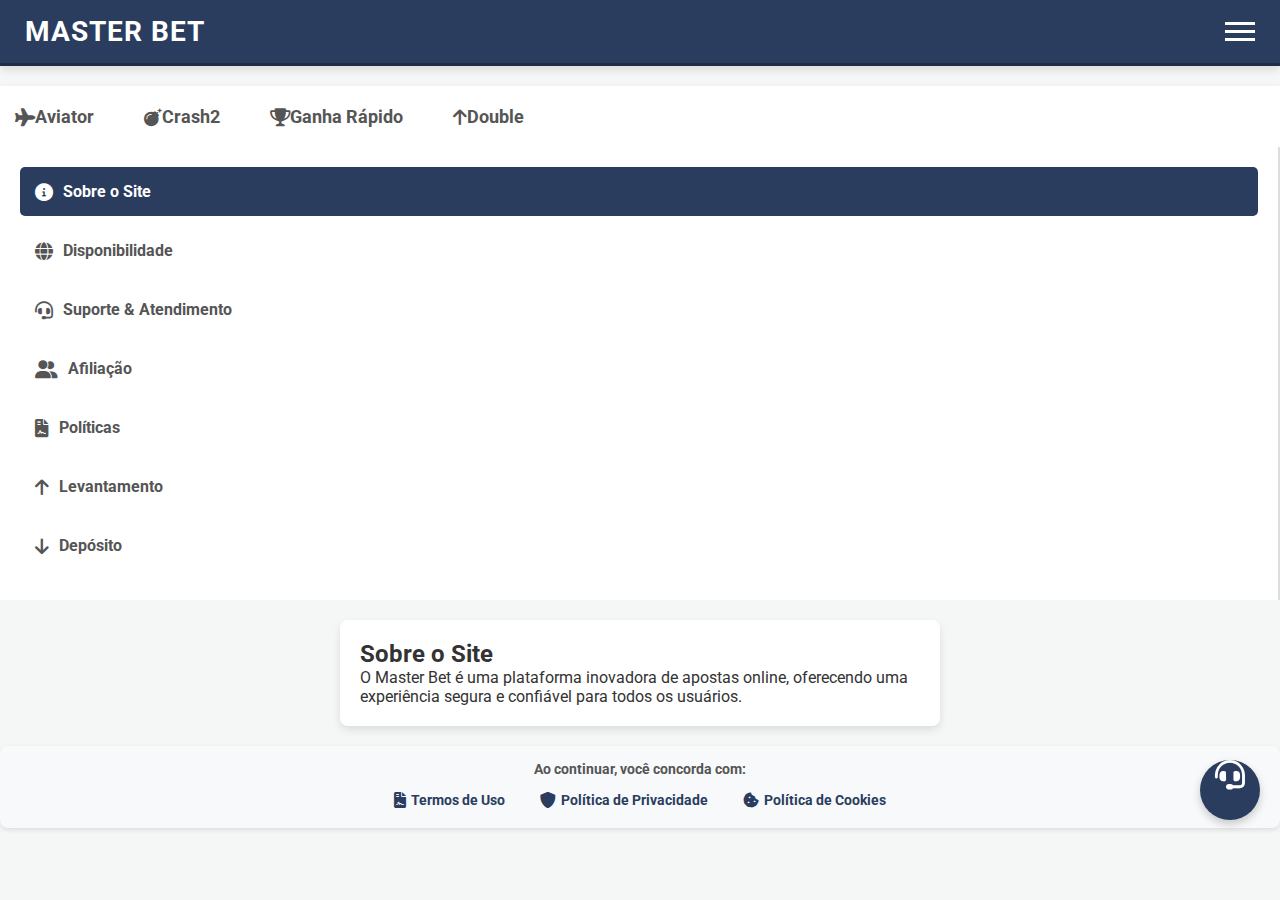
<file: controle.html>
<!DOCTYPE html>
<html lang="pt-br">
<head>
    <meta charset="UTF-8">
    <meta name="viewport" content="width=device-width, initial-scale=1.0">
    <title>Master Bet</title>
    <link href="https://fonts.googleapis.com/css2?family=Roboto:wght@700&display=swap" rel="stylesheet">
    <link rel="stylesheet" href="styles.css">
    <link rel="stylesheet" href="https://cdnjs.cloudflare.com/ajax/libs/font-awesome/6.0.0-beta3/css/all.min.css">
</head>
<body>

    <!-- Barra Superior -->
    <div class="top-bar">
        <div class="brand-name">Master Bet</div>
        <div class="menu-toggle" id="menu-toggle">
            <div class="bar"></div>
            <div class="bar"></div>
            <div class="bar"></div>
        </div>
    </div>

    <!-- Barra de Opções Roláveis -->
    <div class="scrollable-bar">
        <ul>
            <li><a href="privacy1.html"><i class="fas fa-plane"></i> Aviator</a></li>
            <li><a href="privacy1.html"><i class="fas fa-bomb"></i> Crash2</a></li>
            <li><a href="casa.html"><i class="fas fa-trophy"></i> Ganha Rápido</a></li>
            <li><a href="privacy1.html"><i class="fas fa-arrow-up"></i> Double</a></li>
        </ul>
    </div>

    <!-- Seção de Abas -->
    <div class="tabs-container">
        <div class="tab active" onclick="showTab('sobre')">
            <i class="fas fa-info-circle"></i> <span>Sobre o Site</span>
        </div>
        <div class="tab" onclick="showTab('disponibilidade')">
            <i class="fas fa-globe"></i> <span>Disponibilidade</span>
        </div>
        <div class="tab" onclick="showTab('suporte')">
            <i class="fas fa-headset"></i> <span>Suporte & Atendimento</span>
        </div>
        <div class="tab" onclick="showTab('afiliacao')">
            <i class="fas fa-user-friends"></i> <span>Afiliação</span>
        </div>
        <div class="tab" onclick="showTab('politicas')">
            <i class="fas fa-file-contract"></i> <span>Políticas</span>
        </div>
        <!-- Novas Abas de Levantamento e Depósito -->
        <div class="tab" onclick="showTab('levantamento')">
            <i class="fas fa-arrow-up"></i> <span>Levantamento</span>
        </div>
        <div class="tab" onclick="showTab('deposito')">
            <i class="fas fa-arrow-down"></i> <span>Depósito</span>
        </div>
    </div>

    <!-- Conteúdo das Abas -->
    <div class="tab-content">
        <div id="sobre" class="tab-panel active">
            <h2>Sobre o Site</h2>
            <p>O Master Bet é uma plataforma inovadora de apostas online, oferecendo uma experiência segura e confiável para todos os usuários.</p>
        </div>
        <div id="disponibilidade" class="tab-panel">
            <h2>Disponibilidade</h2>
            <p>Nossa plataforma está disponível 24/7, oferecendo suporte global e garantindo uma experiência sem interrupções.</p>
        </div>
        <div id="suporte" class="tab-panel">
            <h2>Suporte & Atendimento</h2>
            <p>Contamos com uma equipe de suporte dedicada, disponível por chat e e-mail para atender todas as suas dúvidas.</p>
        </div>
        <div id="afiliacao" class="tab-panel">
            <h2>Afiliação</h2>
            <p>Junte-se ao nosso programa de afiliados e ganhe comissões ao indicar novos usuários para a plataforma.</p>
        </div>
        <div id="politicas" class="tab-panel">
            <h2>Políticas</h2>
            <p>Confira nossos <a href="termos.html">Termos de Uso</a>, <a href="politica.html">Política de Privacidade</a> e <a href="cookies.html">Política de Cookies</a>.</p>
        </div>
        <!-- Conteúdo das novas Abas -->
        <div id="levantamento" class="tab-panel">
            <h2>Levantamento</h2>
            <p>Realize levantamentos de seus ganhos com facilidade através dos nossos métodos de pagamento confiáveis.</p>
        </div>
        <div id="deposito" class="tab-panel">
            <h2>Depósito</h2>
            <p>Faça depósitos rápidos e seguros para começar a jogar e aproveitar nossa plataforma de apostas.</p>
        </div>
    </div>

    <!-- Botão Flutuante de Suporte -->
    <div class="fab" id="support-btn">
        <i class="fas fa-headset"></i>
    </div>

    <!-- Termos e Políticas -->
    <div class="terms-container">
        <p>Ao continuar, você concorda com:</p>
        <div class="terms-links">
            <a href="termos.html"><i class="fas fa-file-contract"></i> Termos de Uso</a>
            <a href="politica.html"><i class="fas fa-shield-alt"></i> Política de Privacidade</a>
            <a href="cookies.html"><i class="fas fa-cookie-bite"></i> Política de Cookies</a>
        </div>
    </div>

    <!-- Menu -->
    <div class="menu" id="menu">
        <ul>
            <li><a href="index.html"><i class="fas fa-home"></i> Início</a></li>
            <li><a href="suporte.html"><i class="fas fa-headset"></i> Suporte</a></li>
            <li><a href="ajuda.html"><i class="fas fa-question-circle"></i> Ajuda</a></li>
            <li><a href="sobre.html"><i class="fas fa-info-circle"></i> Sobre</a></li>
        </ul>
    </div>

    <script>
        function showTab(tabId) {
            document.querySelectorAll('.tab').forEach(tab => tab.classList.remove('active'));
            document.querySelectorAll('.tab-panel').forEach(panel => panel.classList.remove('active'));
            document.querySelector(`[onclick="showTab('${tabId}')"]`).classList.add('active');
            document.getElementById(tabId).classList.add('active');
        }

        // Função para alternar o menu
        document.getElementById('menu-toggle').addEventListener('click', function() {
            document.getElementById('menu').classList.toggle('active');
        });

        document.getElementById('support-btn').addEventListener('click', function() {
            window.location.href = "suporte.html"; 
        });
    </script>

</body>
</html>
</file>
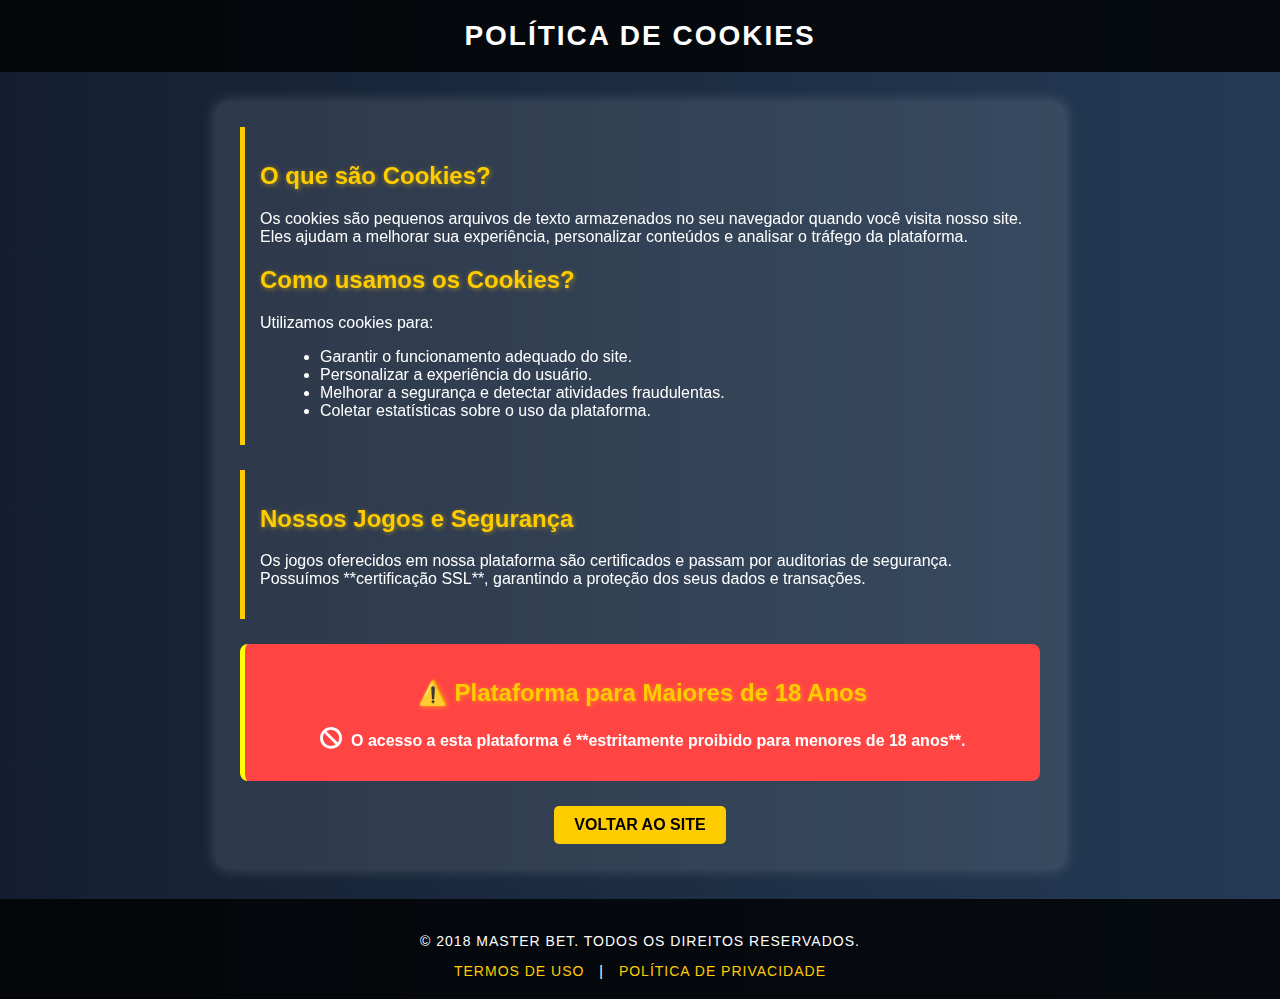
<file: cookies.html>
<!DOCTYPE html>
<html lang="pt-br">
<head>
    <meta charset="UTF-8">
    <meta name="viewport" content="width=device-width, initial-scale=1.0">
    <title>Política de Cookies - Master Bet</title>
    <link href="https://cdnjs.cloudflare.com/ajax/libs/font-awesome/6.0.0-beta3/css/all.min.css" rel="stylesheet">
    <style>
        /* Estilo Geral */
        body {
            font-family: 'Arial', sans-serif;
            margin: 0;
            padding: 0;
            background: linear-gradient(to right, #141e30, #243b55);
            color: #fff;
            text-align: center;
            animation: fadeIn 1s ease-in-out;
        }

        /* Animação de Fade-In */
        @keyframes fadeIn {
            from { opacity: 0; transform: translateY(-10px); }
            to { opacity: 1; transform: translateY(0); }
        }

        /* Cabeçalho */
        .header {
            background: rgba(0, 0, 0, 0.8);
            padding: 20px;
            font-size: 28px;
            font-weight: bold;
            letter-spacing: 2px;
            text-transform: uppercase;
            animation: fadeIn 1.5s ease-in-out;
        }

        /* Conteúdo Principal */
        .container {
            width: 90%;
            max-width: 800px;
            margin: 30px auto;
            padding: 25px;
            background: rgba(255, 255, 255, 0.1);
            backdrop-filter: blur(10px);
            box-shadow: 0 0 15px rgba(255, 255, 255, 0.2);
            border-radius: 12px;
            animation: fadeIn 2s ease-in-out;
        }

        /* Seções */
        .cookies-info, .jogos-info, .restricao-idade {
            margin-bottom: 25px;
            text-align: left;
            padding: 15px;
            border-left: 5px solid #ffcc00;
            animation: slideIn 1s ease-in-out;
        }

        /* Animação de Slide-In */
        @keyframes slideIn {
            from { opacity: 0; transform: translateX(-20px); }
            to { opacity: 1; transform: translateX(0); }
        }

        /* Títulos */
        h2 {
            color: #ffcc00;
            text-shadow: 1px 1px 5px rgba(255, 204, 0, 0.5);
        }

        /* Lista */
        ul {
            list-style-type: disc;
            margin: 10px 0 10px 20px;
        }

        /* Restrição para menores de 18 anos */
        .restricao-idade {
            background: #ff4444;
            padding: 15px;
            border-radius: 8px;
            font-weight: bold;
            text-align: center;
            color: white;
            border-left: 5px solid yellow;
            animation: pulse 2s infinite;
        }

        /* Efeito Pulsante no 18+ */
        @keyframes pulse {
            0% { transform: scale(1); }
            50% { transform: scale(1.05); }
            100% { transform: scale(1); }
        }

        /* Ícone de proibição */
        .restricao-idade i {
            font-size: 22px;
            margin-right: 5px;
        }

        /* Imagem de 18+ */
        .img-18 {
            width: 90px;
            margin-top: 10px;
            filter: drop-shadow(0 0 10px rgba(255, 255, 255, 0.5));
        }

        /* Rodapé */
        .footer {
            background: rgba(0, 0, 0, 0.8);
            padding: 20px;
            margin-top: 30px;
            text-transform: uppercase;
            letter-spacing: 1px;
            font-size: 14px;
        }

        .footer a {
            color: #ffcc00;
            text-decoration: none;
            margin: 0 10px;
            transition: 0.3s ease;
        }

        .footer a:hover {
            text-decoration: underline;
            color: #fff;
        }

        /* Botões de Ação */
        .btn {
            display: inline-block;
            background: #ffcc00;
            color: #000;
            padding: 10px 20px;
            font-size: 16px;
            font-weight: bold;
            text-transform: uppercase;
            border-radius: 5px;
            text-decoration: none;
            transition: 0.3s ease-in-out;
        }

        .btn:hover {
            background: #fff;
            color: #000;
        }
    </style>
</head>
<body>

    <header class="header">
        Política de Cookies
    </header>

    <main class="container">
        <section class="cookies-info">
            <h2>O que são Cookies?</h2>
            <p>Os cookies são pequenos arquivos de texto armazenados no seu navegador quando você visita nosso site. Eles ajudam a melhorar sua experiência, personalizar conteúdos e analisar o tráfego da plataforma.</p>

            <h2>Como usamos os Cookies?</h2>
            <p>Utilizamos cookies para:</p>
            <ul>
                <li>Garantir o funcionamento adequado do site.</li>
                <li>Personalizar a experiência do usuário.</li>
                <li>Melhorar a segurança e detectar atividades fraudulentas.</li>
                <li>Coletar estatísticas sobre o uso da plataforma.</li>
            </ul>
        </section>

        <section class="jogos-info">
            <h2>Nossos Jogos e Segurança</h2>
            <p>Os jogos oferecidos em nossa plataforma são certificados e passam por auditorias de segurança. Possuímos **certificação SSL**, garantindo a proteção dos seus dados e transações.</p>
        </section>

        <section class="restricao-idade">
            <h2>⚠️ Plataforma para Maiores de 18 Anos</h2>
            <p><i class="fas fa-ban"></i> O acesso a esta plataforma é **estritamente proibido para menores de 18 anos**.</p>
        </section>

        <a href="index.html" class="btn">Voltar ao Site</a>
    </main>

    <footer class="footer">
        <p>&copy; 2018 Master Bet. Todos os direitos reservados.</p>
        <a href="termos.html">Termos de Uso</a> | 
        <a href="politica.html">Política de Privacidade</a>
    </footer>

</body>
</html>
</file>
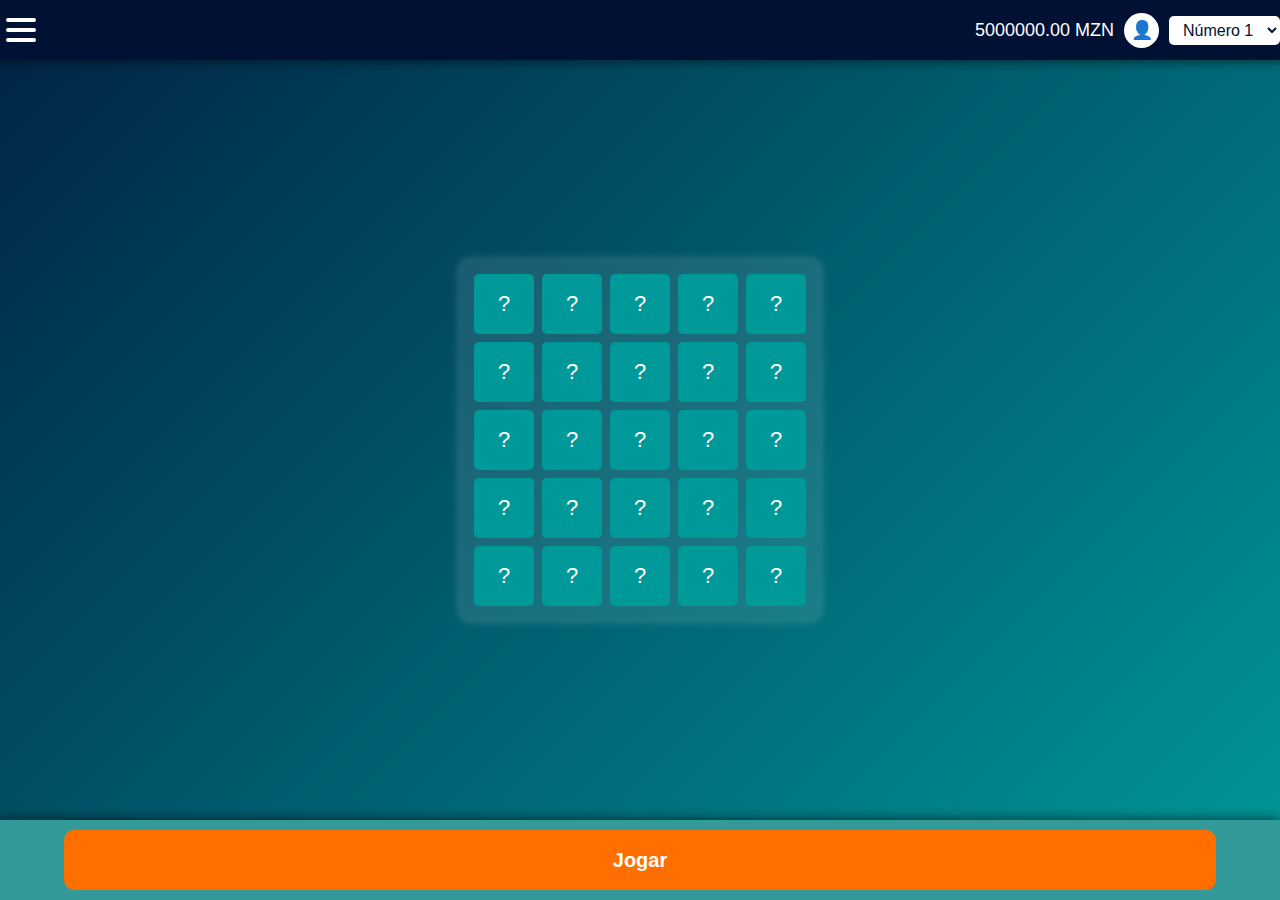
<file: Mines.html>
<!DOCTYPE html>
<html lang="pt-BR">
<head>
    <meta charset="UTF-8">
    <meta name="viewport" content="width=device-width, initial-scale=1.0">
    <title>Campo Minado 5x5</title>
    <style>
        /* Estilos Gerais */
        body {
            margin: 0;
            font-family: Arial, sans-serif;
            background: linear-gradient(135deg, #002244, #009999);
            color: white;
            display: flex;
            flex-direction: column;
            align-items: center;
            height: 100vh;
            justify-content: space-between;
        }

        /* Barra Superior */
        .top-bar {
            width: 100%;
            height: 60px;
            background-color: #001133;
            display: flex;
            align-items: center;
            padding: 0 20px;
            justify-content: space-between;
            box-shadow: 0 2px 10px rgba(0, 0, 0, 0.5);
        }

        /* Menu Botão */
        .menu-btn {
            background: none;
            border: none;
            cursor: pointer;
            display: flex;
            flex-direction: column;
            gap: 6px;
        }

        .menu-btn div {
            width: 30px;
            height: 4px;
            background-color: white;
            border-radius: 3px;
            transition: 0.3s;
        }

        .menu-btn:hover div {
            background-color: #66CCCC;
        }

        /* Informações do Usuário */
        .saldo {
            display: flex;
            align-items: center;
            gap: 10px;
            font-size: 18px;
        }

        .user-icon {
            width: 35px;
            height: 35px;
            background-color: white;
            border-radius: 50%;
            display: flex;
            justify-content: center;
            align-items: center;
            font-size: 18px;
            color: #001133;
            font-weight: bold;
        }

        /* Seletor de Número */
        .number-selector {
            background-color: white;
            color: #001133;
            font-size: 16px;
            border: none;
            padding: 5px 10px;
            border-radius: 5px;
            cursor: pointer;
            transition: 0.3s;
        }

        .number-selector:hover {
            background-color: #66CCCC;
        }

        /* Campo Minado */
        .minesweeper {
            display: grid;
            grid-template-columns: repeat(5, 60px);
            grid-template-rows: repeat(5, 60px);
            gap: 8px;
            padding: 20px;
            justify-content: center;
            background: rgba(255, 255, 255, 0.1);
            padding: 15px;
            border-radius: 10px;
            box-shadow: 0 0 10px rgba(255, 255, 255, 0.2);
        }

        .minesweeper button {
            width: 60px;
            height: 60px;
            background-color: #009999;
            border: none;
            cursor: pointer;
            font-size: 22px;
            color: white;
            display: flex;
            justify-content: center;
            align-items: center;
            border-radius: 5px;
            transition: background-color 0.3s, box-shadow 0.3s;
        }

        .minesweeper button:hover {
            background-color: #66CCCC;
            box-shadow: 0 0 10px rgba(102, 204, 204, 0.8);
        }

        .minesweeper button:active {
            background-color: #007777;
            box-shadow: 0 0 20px rgba(0, 153, 153, 1);
            transform: scale(0.95);
        }

        /* Aba Inferior */
        .bottom-tab {
            width: 100%;
            height: 80px;
            background-color: #339999;
            display: flex;
            justify-content: center;
            align-items: center;
            box-shadow: 0 -2px 10px rgba(0, 0, 0, 0.5);
        }

        .bottom-tab button {
            width: 90%;
            height: 60px;
            background-color: #FF6F00;
            border: none;
            color: white;
            font-size: 20px;
            font-weight: bold;
            text-align: center;
            cursor: pointer;
            border-radius: 10px;
            transition: background-color 0.3s, box-shadow 0.3s;
        }

        .bottom-tab button:hover {
            background-color: #FF8C1A;
            box-shadow: 0 0 10px rgba(255, 140, 26, 0.8);
        }

        .bottom-tab button:active {
            background-color: #E65C00;
            box-shadow: 0 0 20px rgba(255, 111, 0, 1);
            transform: scale(0.98);
        }

        /* Responsividade */
        @media (max-width: 600px) {
            .minesweeper {
                grid-template-columns: repeat(5, 50px);
                grid-template-rows: repeat(5, 50px);
                gap: 5px;
            }

            .minesweeper button {
                width: 50px;
                height: 50px;
                font-size: 18px;
            }

            .bottom-tab button {
                font-size: 18px;
            }
        }

    </style>
</head>
<body>

    <!-- Barra Superior -->
    <div class="top-bar">
        <button class="menu-btn">
            <div></div>
            <div></div>
            <div></div>
        </button>
        <div class="saldo">
            <span id="saldo">5000000.00 MZN</span>
            <div class="user-icon">👤</div>
            <select class="number-selector">
                <option value="1">Número 1</option>
                <option value="2">Número 2</option>
                <option value="3">Número 3</option>
                <option value="4">Número 4</option>
                <option value="5">Número 5</option>
            </select>
        </div>
    </div>

    <!-- Campo Minado -->
    <div class="minesweeper">
        <!-- Geração automática dos botões -->
        <script>
            for (let i = 0; i < 25; i++) {
                document.write('<button onclick="clicarCelula(this)">?</button>');
            }

            function clicarCelula(botao) {
                botao.innerHTML = "💣";
                botao.style.backgroundColor = "#FF3333";
                botao.style.boxShadow = "0 0 15px rgba(255, 51, 51, 1)";
            }
        </script>
    </div>

    <!-- Aba Inferior -->
    <div class="bottom-tab">
        <button onclick="alert('Ação executada!')">Jogar</button>
    </div>

</body>
</html>
</file>
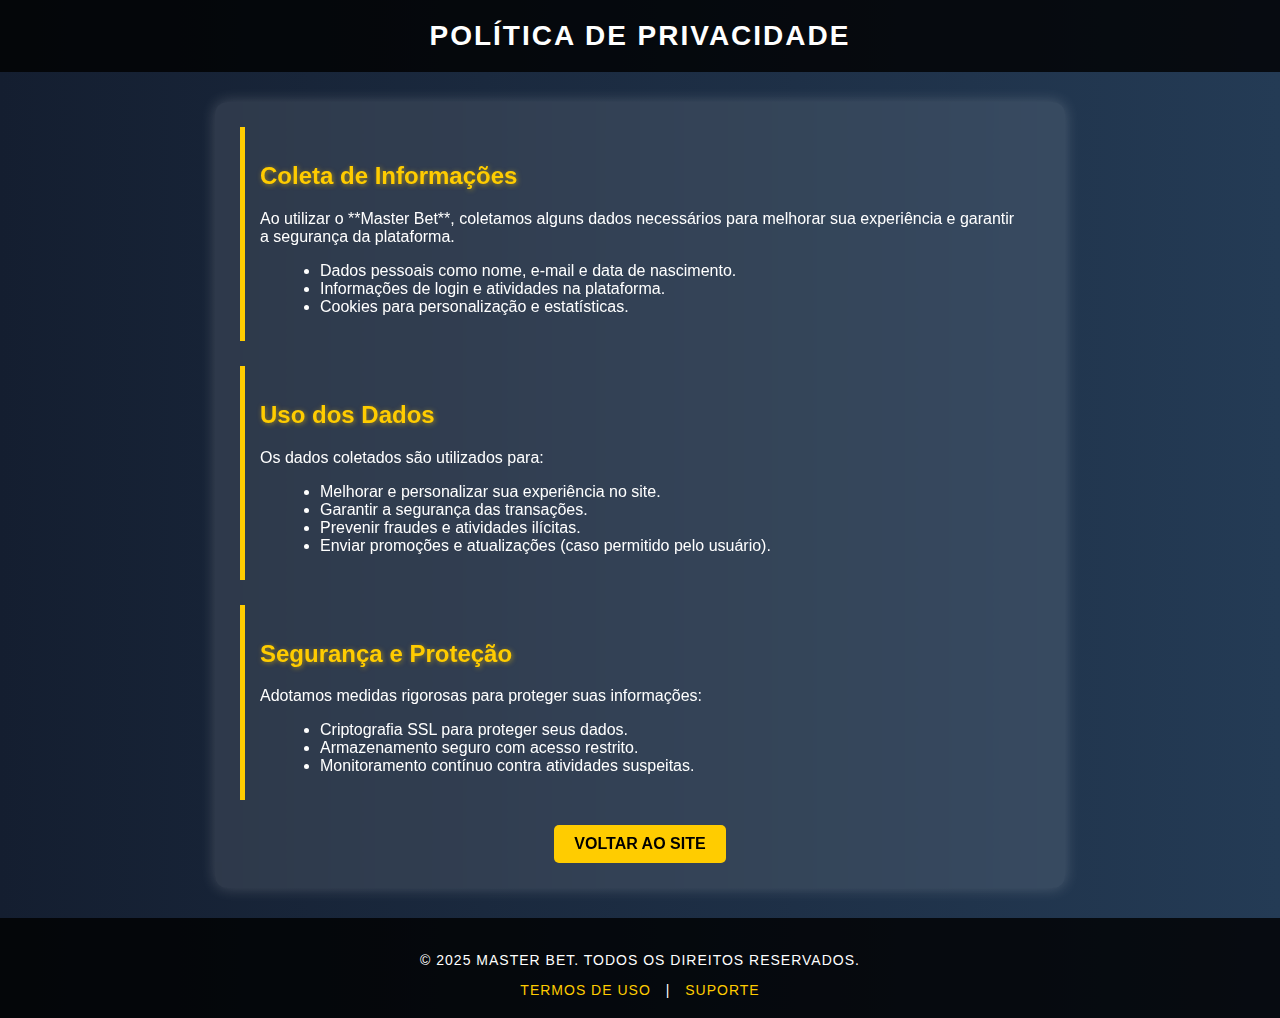
<file: politica.html>
<!DOCTYPE html>
<html lang="pt-br">
<head>
    <meta charset="UTF-8">
    <meta name="viewport" content="width=device-width, initial-scale=1.0">
    <title>Política de Privacidade - Master Bet</title>
    <link href="https://cdnjs.cloudflare.com/ajax/libs/font-awesome/6.0.0-beta3/css/all.min.css" rel="stylesheet">
    <style>
        /* Estilo Geral */
        body {
            font-family: 'Arial', sans-serif;
            margin: 0;
            padding: 0;
            background: linear-gradient(to right, #141e30, #243b55);
            color: #fff;
            text-align: center;
            animation: fadeIn 1s ease-in-out;
        }

        /* Animação de Fade-In */
        @keyframes fadeIn {
            from { opacity: 0; transform: translateY(-10px); }
            to { opacity: 1; transform: translateY(0); }
        }

        /* Cabeçalho */
        .header {
            background: rgba(0, 0, 0, 0.8);
            padding: 20px;
            font-size: 28px;
            font-weight: bold;
            letter-spacing: 2px;
            text-transform: uppercase;
            animation: fadeIn 1.5s ease-in-out;
        }

        /* Conteúdo Principal */
        .container {
            width: 90%;
            max-width: 800px;
            margin: 30px auto;
            padding: 25px;
            background: rgba(255, 255, 255, 0.1);
            backdrop-filter: blur(10px);
            box-shadow: 0 0 15px rgba(255, 255, 255, 0.2);
            border-radius: 12px;
            animation: fadeIn 2s ease-in-out;
        }

        /* Seções */
        .privacidade-info, .dados-info, .seguranca-info {
            margin-bottom: 25px;
            text-align: left;
            padding: 15px;
            border-left: 5px solid #ffcc00;
            animation: slideIn 1s ease-in-out;
        }

        /* Animação de Slide-In */
        @keyframes slideIn {
            from { opacity: 0; transform: translateX(-20px); }
            to { opacity: 1; transform: translateX(0); }
        }

        /* Títulos */
        h2 {
            color: #ffcc00;
            text-shadow: 1px 1px 5px rgba(255, 204, 0, 0.5);
        }

        /* Lista */
        ul {
            list-style-type: disc;
            margin: 10px 0 10px 20px;
        }

        /* Rodapé */
        .footer {
            background: rgba(0, 0, 0, 0.8);
            padding: 20px;
            margin-top: 30px;
            text-transform: uppercase;
            letter-spacing: 1px;
            font-size: 14px;
        }

        .footer a {
            color: #ffcc00;
            text-decoration: none;
            margin: 0 10px;
            transition: 0.3s ease;
        }

        .footer a:hover {
            text-decoration: underline;
            color: #fff;
        }

        /* Botões de Ação */
        .btn {
            display: inline-block;
            background: #ffcc00;
            color: #000;
            padding: 10px 20px;
            font-size: 16px;
            font-weight: bold;
            text-transform: uppercase;
            border-radius: 5px;
            text-decoration: none;
            transition: 0.3s ease-in-out;
        }

        .btn:hover {
            background: #fff;
            color: #000;
        }
    </style>
</head>
<body>

    <header class="header">
        Política de Privacidade
    </header>

    <main class="container">
        <section class="privacidade-info">
            <h2>Coleta de Informações</h2>
            <p>Ao utilizar o **Master Bet**, coletamos alguns dados necessários para melhorar sua experiência e garantir a segurança da plataforma.</p>
            <ul>
                <li>Dados pessoais como nome, e-mail e data de nascimento.</li>
                <li>Informações de login e atividades na plataforma.</li>
                <li>Cookies para personalização e estatísticas.</li>
            </ul>
        </section>

        <section class="dados-info">
            <h2>Uso dos Dados</h2>
            <p>Os dados coletados são utilizados para:</p>
            <ul>
                <li>Melhorar e personalizar sua experiência no site.</li>
                <li>Garantir a segurança das transações.</li>
                <li>Prevenir fraudes e atividades ilícitas.</li>
                <li>Enviar promoções e atualizações (caso permitido pelo usuário).</li>
            </ul>
        </section>

        <section class="seguranca-info">
            <h2>Segurança e Proteção</h2>
            <p>Adotamos medidas rigorosas para proteger suas informações:</p>
            <ul>
                <li>Criptografia SSL para proteger seus dados.</li>
                <li>Armazenamento seguro com acesso restrito.</li>
                <li>Monitoramento contínuo contra atividades suspeitas.</li>
            </ul>
        </section>

        <a href="index.html" class="btn">Voltar ao Site</a>
    </main>

    <footer class="footer">
        <p>&copy; 2025 Master Bet. Todos os direitos reservados.</p>
        <a href="termos.html">Termos de Uso</a> | 
        <a href="suporte.html">Suporte</a>
    </footer>

</body>
</html>
</file>
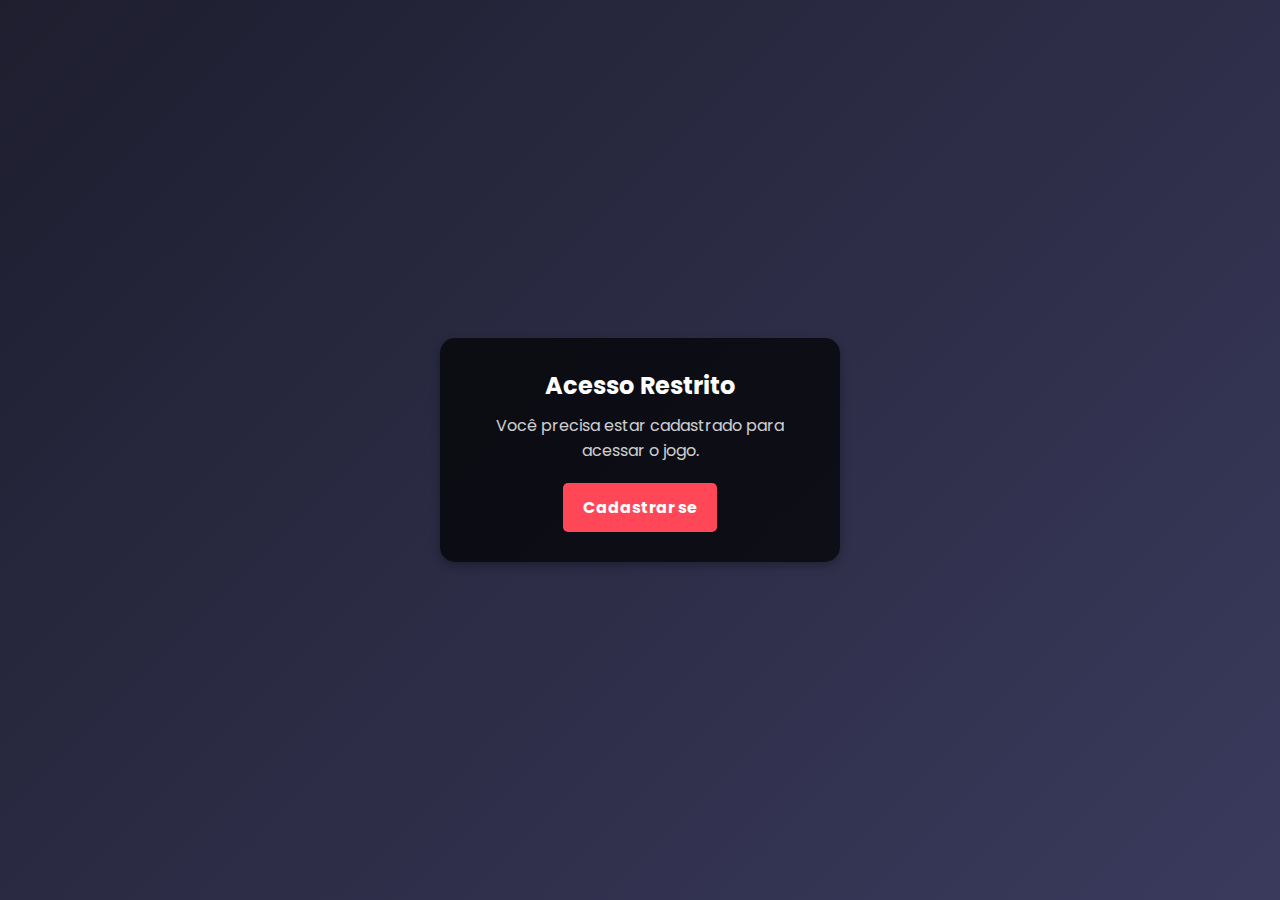
<file: privacy.html>
<!DOCTYPE html>
<html lang="pt-BR">
<head>
    <meta charset="UTF-8">
    <meta name="viewport" content="width=device-width, initial-scale=1.0">
    <title>Acesso Restrito</title>
    <style>
        /* Importando fonte moderna */
        @import url('https://fonts.googleapis.com/css2?family=Poppins:wght@300;400;600&display=swap');

        /* Reset CSS */
        * {
            margin: 0;
            padding: 0;
            box-sizing: border-box;
            font-family: 'Poppins', sans-serif;
        }

        /* Corpo da página */
        body {
            display: flex;
            justify-content: center;
            align-items: center;
            height: 100vh;
            background: linear-gradient(135deg, #1e1e2f, #3a3a5d);
            color: white;
            text-align: center;
        }

        /* Container do aviso */
        .container {
            background: rgba(0, 0, 0, 0.7);
            padding: 30px;
            border-radius: 15px;
            box-shadow: 0px 4px 10px rgba(0, 0, 0, 0.3);
            animation: fadeIn 1s ease-in-out;
            max-width: 400px;
            width: 90%;
        }

        /* Título */
        h1 {
            font-size: 24px;
            margin-bottom: 10px;
        }

        /* Mensagem */
        p {
            font-size: 16px;
            margin-bottom: 20px;
            opacity: 0.8;
        }

        /* Botão */
        .btn {
            display: inline-block;
            padding: 12px 20px;
            background: #ff4757;
            color: white;
            font-size: 16px;
            font-weight: bold;
            border: none;
            border-radius: 5px;
            cursor: pointer;
            transition: 0.3s ease-in-out;
            text-decoration: none;
        }

        /* Efeito de hover */
        .btn:hover {
            background: #e84118;
            transform: scale(1.05);
        }

        /* Animação de entrada */
        @keyframes fadeIn {
            from {
                opacity: 0;
                transform: translateY(-20px);
            }
            to {
                opacity: 1;
                transform: translateY(0);
            }
        }

        /* Responsividade */
        @media (max-width: 480px) {
            h1 {
                font-size: 20px;
            }
            p {
                font-size: 14px;
            }
            .btn {
                font-size: 14px;
                padding: 10px 15px;
            }
        }
    </style>
</head>
<body>
    <div class="container">
        <h1>Acesso Restrito</h1>
        <p>Você precisa estar cadastrado para acessar o jogo.</p>
        <a href="cadastro.html" class="btn">Cadastrar se</a>
        
    </div>

</body>
</html>
</file>
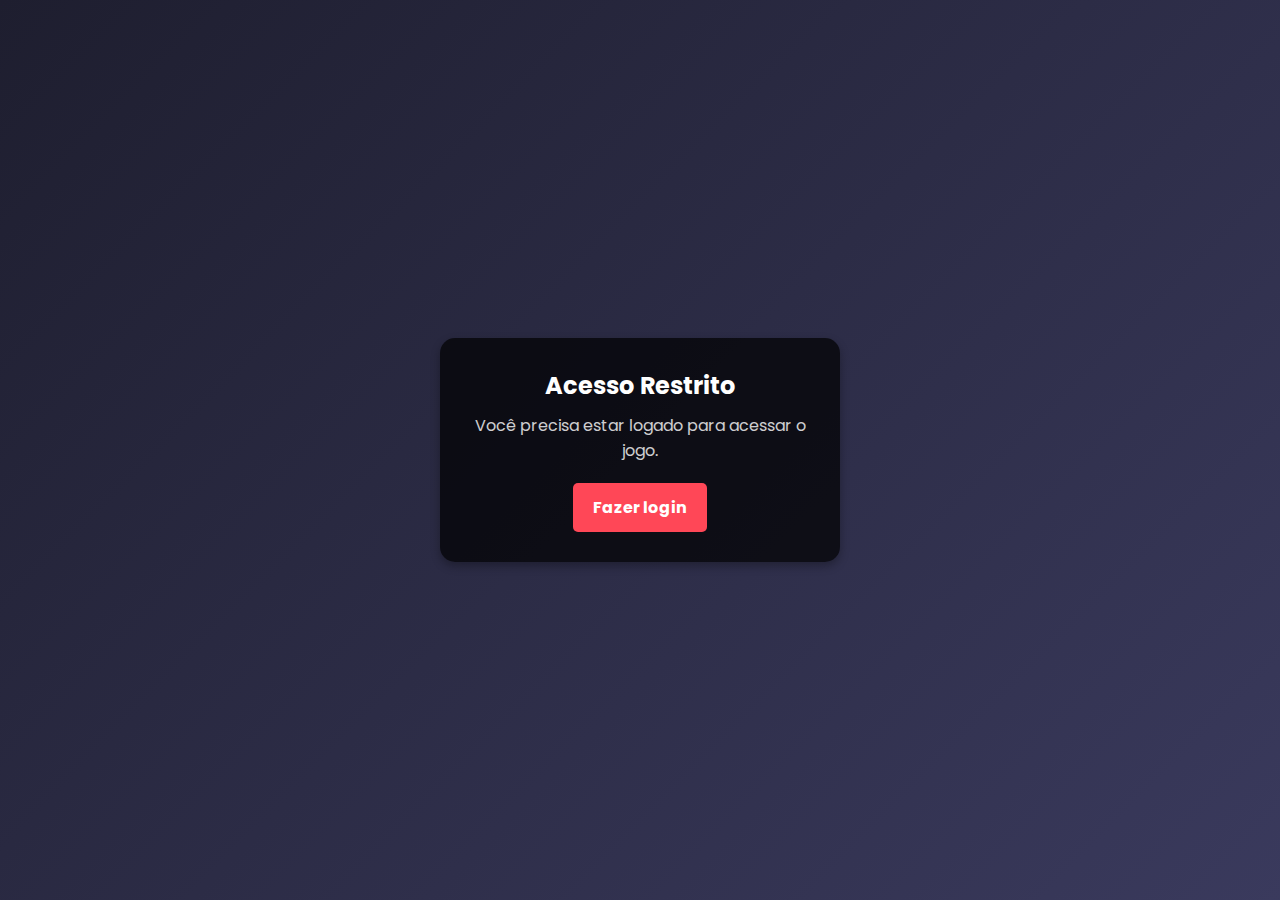
<file: privacy1.html>
<!DOCTYPE html>
<html lang="pt-BR">
<head>
    <meta charset="UTF-8">
    <meta name="viewport" content="width=device-width, initial-scale=1.0">
    <title>Acesso Restrito</title>
    <style>
        /* Importando fonte moderna */
        @import url('https://fonts.googleapis.com/css2?family=Poppins:wght@300;400;600&display=swap');

        /* Reset CSS */
        * {
            margin: 0;
            padding: 0;
            box-sizing: border-box;
            font-family: 'Poppins', sans-serif;
        }

        /* Corpo da página */
        body {
            display: flex;
            justify-content: center;
            align-items: center;
            height: 100vh;
            background: linear-gradient(135deg, #1e1e2f, #3a3a5d);
            color: white;
            text-align: center;
        }

        /* Container do aviso */
        .container {
            background: rgba(0, 0, 0, 0.7);
            padding: 30px;
            border-radius: 15px;
            box-shadow: 0px 4px 10px rgba(0, 0, 0, 0.3);
            animation: fadeIn 1s ease-in-out;
            max-width: 400px;
            width: 90%;
        }

        /* Título */
        h1 {
            font-size: 24px;
            margin-bottom: 10px;
        }

        /* Mensagem */
        p {
            font-size: 16px;
            margin-bottom: 20px;
            opacity: 0.8;
        }

        /* Botão */
        .btn {
            display: inline-block;
            padding: 12px 20px;
            background: #ff4757;
            color: white;
            font-size: 16px;
            font-weight: bold;
            border: none;
            border-radius: 5px;
            cursor: pointer;
            transition: 0.3s ease-in-out;
            text-decoration: none;
        }

        /* Efeito de hover */
        .btn:hover {
            background: #e84118;
            transform: scale(1.05);
        }

        /* Animação de entrada */
        @keyframes fadeIn {
            from {
                opacity: 0;
                transform: translateY(-20px);
            }
            to {
                opacity: 1;
                transform: translateY(0);
            }
        }

        /* Responsividade */
        @media (max-width: 480px) {
            h1 {
                font-size: 20px;
            }
            p {
                font-size: 14px;
            }
            .btn {
                font-size: 14px;
                padding: 10px 15px;
            }
        }
    </style>
</head>
<body>
    <div class="container">
        <h1>Acesso Restrito</h1>
        <p>Você precisa estar logado para acessar o jogo.</p>
        <a href="index.html" class="btn">Fazer login</a>
        
    </div>

</body>
</html>
</file>
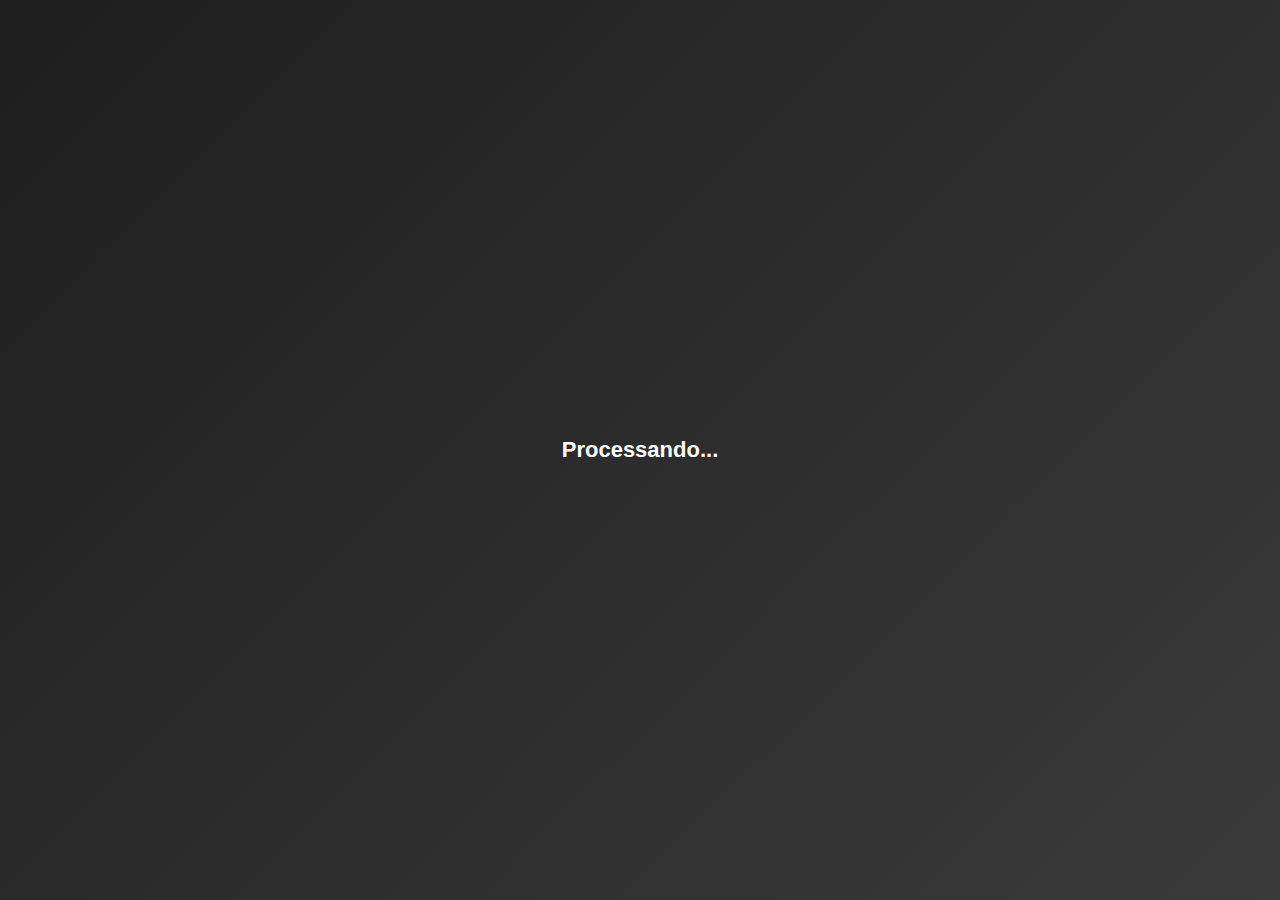
<file: suporte.html>
<!DOCTYPE html>
<html lang="pt">
<head>
    <meta charset="UTF-8">
    <meta name="viewport" content="width=device-width, initial-scale=1.0">
    <title>Master Bet</title>
    <link rel="stylesheet" href="style.css"> <!-- Importa o CSS -->
    <link rel="stylesheet" href="https://cdnjs.cloudflare.com/ajax/libs/font-awesome/6.5.1/css/all.min.css">
</head>
<body>

    <!-- Tela de carregamento -->
    <div class="loading-screen">
        <div class="spinner"></div>
        <div class="loading-text">Processando...</div>
    </div>

    <!-- Tela principal -->
    <div class="main-content">
        <div class="top-bar">
            <span>MASTER BET</span>
        </div>

        <!-- Efeito de "digitando" que aparece no meio da tela -->
        <div class="typing-indicator" id="typing-indicator">
            <p>Alguém está digitando...</p>
        </div>

        <!-- Mensagem de boas-vindas -->
        <div class="welcome-message" id="welcome-message">
            <p>Seja bem-vindo ao Suporte da Master Bet, qual é sua dúvida?!</p>
        </div>

        <!-- Área onde as mensagens aparecem -->
        <div class="message-box" id="message-box">
            <!-- Mensagens vão aparecer aqui -->
        </div>

        <!-- Barra inferior com input e botão -->
        <div class="bottom-bar">
            <input type="text" id="message-input" class="input-field" placeholder="Digite sua mensagem...">
            <button class="send-button">
                <i class="fa-solid fa-paper-plane"></i> <!-- Ícone de enviar -->
            </button>
        </div>
    </div>

    <script src="script.js"></script> <!-- Importa o JavaScript -->
</body>
</html>
</file>
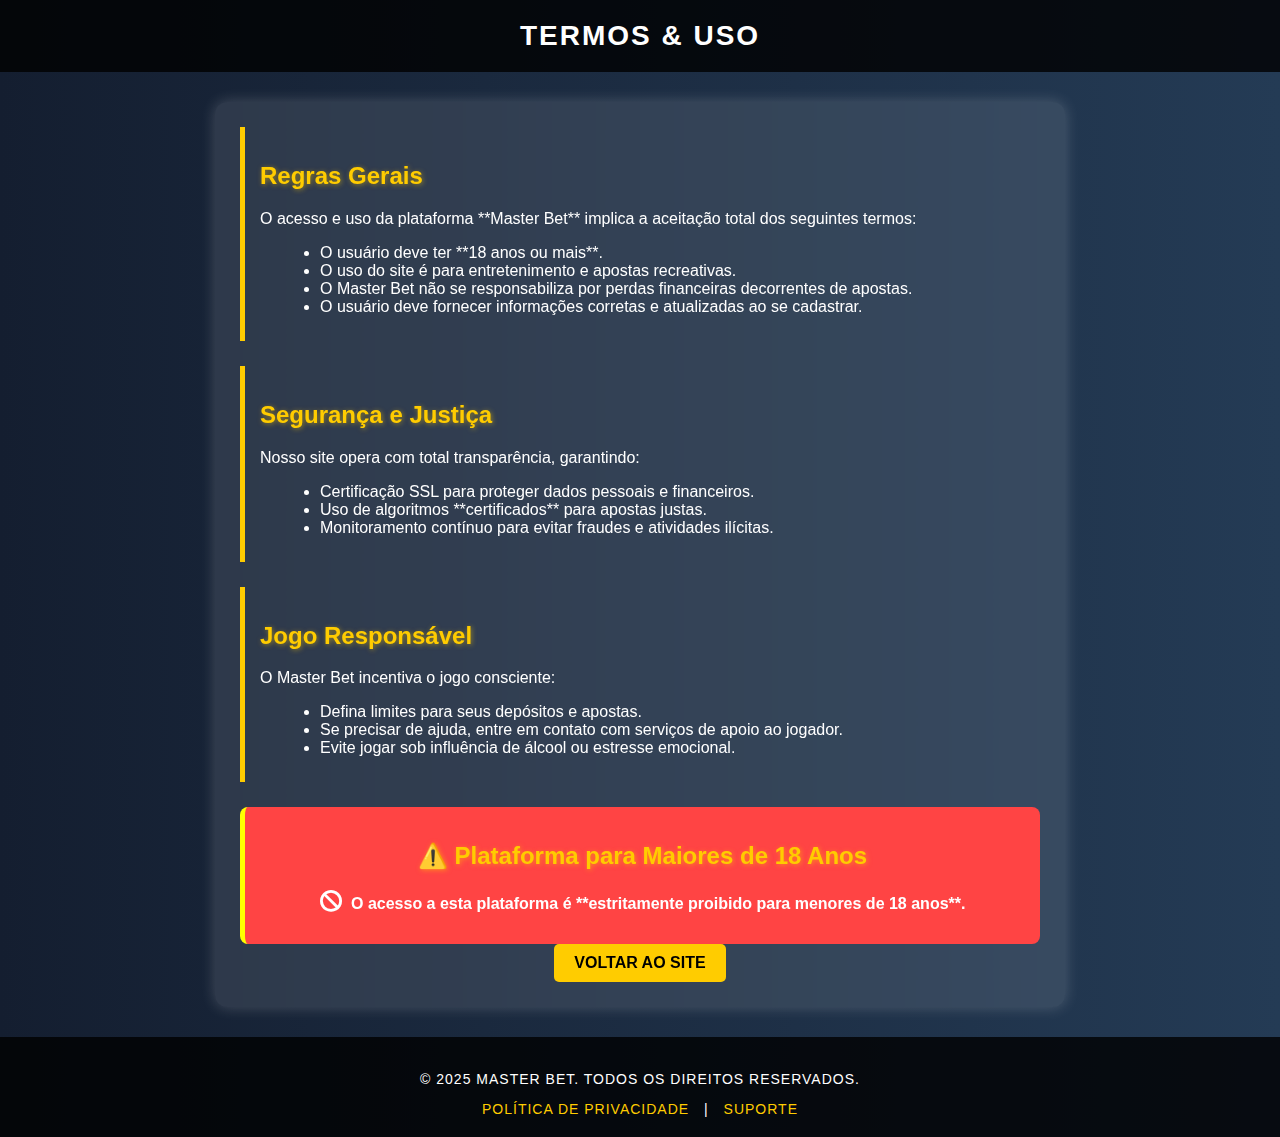
<file: termos.html>
<!DOCTYPE html>
<html lang="pt-br">
<head>
    <meta charset="UTF-8">
    <meta name="viewport" content="width=device-width, initial-scale=1.0">
    <title>Termos & Uso - Master Bet</title>
    <link href="https://cdnjs.cloudflare.com/ajax/libs/font-awesome/6.0.0-beta3/css/all.min.css" rel="stylesheet">
    <style>
        /* Estilo Geral */
        body {
            font-family: 'Arial', sans-serif;
            margin: 0;
            padding: 0;
            background: linear-gradient(to right, #141e30, #243b55);
            color: #fff;
            text-align: center;
            animation: fadeIn 1s ease-in-out;
        }

        /* Animação de Fade-In */
        @keyframes fadeIn {
            from { opacity: 0; transform: translateY(-10px); }
            to { opacity: 1; transform: translateY(0); }
        }

        /* Cabeçalho */
        .header {
            background: rgba(0, 0, 0, 0.8);
            padding: 20px;
            font-size: 28px;
            font-weight: bold;
            letter-spacing: 2px;
            text-transform: uppercase;
            animation: fadeIn 1.5s ease-in-out;
        }

        /* Conteúdo Principal */
        .container {
            width: 90%;
            max-width: 800px;
            margin: 30px auto;
            padding: 25px;
            background: rgba(255, 255, 255, 0.1);
            backdrop-filter: blur(10px);
            box-shadow: 0 0 15px rgba(255, 255, 255, 0.2);
            border-radius: 12px;
            animation: fadeIn 2s ease-in-out;
        }

        /* Seções */
        .termos-info, .seguranca-info, .responsabilidade {
            margin-bottom: 25px;
            text-align: left;
            padding: 15px;
            border-left: 5px solid #ffcc00;
            animation: slideIn 1s ease-in-out;
        }

        /* Animação de Slide-In */
        @keyframes slideIn {
            from { opacity: 0; transform: translateX(-20px); }
            to { opacity: 1; transform: translateX(0); }
        }

        /* Títulos */
        h2 {
            color: #ffcc00;
            text-shadow: 1px 1px 5px rgba(255, 204, 0, 0.5);
        }

        /* Lista */
        ul {
            list-style-type: disc;
            margin: 10px 0 10px 20px;
        }

        /* Restrição para menores de 18 anos */
        .restricao-idade {
            background: #ff4444;
            padding: 15px;
            border-radius: 8px;
            font-weight: bold;
            text-align: center;
            color: white;
            border-left: 5px solid yellow;
            animation: pulse 2s infinite;
        }

        /* Efeito Pulsante no 18+ */
        @keyframes pulse {
            0% { transform: scale(1); }
            50% { transform: scale(1.05); }
            100% { transform: scale(1); }
        }

        /* Ícone de proibição */
        .restricao-idade i {
            font-size: 22px;
            margin-right: 5px;
        }

        /* Rodapé */
        .footer {
            background: rgba(0, 0, 0, 0.8);
            padding: 20px;
            margin-top: 30px;
            text-transform: uppercase;
            letter-spacing: 1px;
            font-size: 14px;
        }

        .footer a {
            color: #ffcc00;
            text-decoration: none;
            margin: 0 10px;
            transition: 0.3s ease;
        }

        .footer a:hover {
            text-decoration: underline;
            color: #fff;
        }

        /* Botões de Ação */
        .btn {
            display: inline-block;
            background: #ffcc00;
            color: #000;
            padding: 10px 20px;
            font-size: 16px;
            font-weight: bold;
            text-transform: uppercase;
            border-radius: 5px;
            text-decoration: none;
            transition: 0.3s ease-in-out;
        }

        .btn:hover {
            background: #fff;
            color: #000;
        }
    </style>
</head>
<body>

    <header class="header">
        Termos & Uso
    </header>

    <main class="container">
        <section class="termos-info">
            <h2>Regras Gerais</h2>
            <p>O acesso e uso da plataforma **Master Bet** implica a aceitação total dos seguintes termos:</p>
            <ul>
                <li>O usuário deve ter **18 anos ou mais**.</li>
                <li>O uso do site é para entretenimento e apostas recreativas.</li>
                <li>O Master Bet não se responsabiliza por perdas financeiras decorrentes de apostas.</li>
                <li>O usuário deve fornecer informações corretas e atualizadas ao se cadastrar.</li>
            </ul>
        </section>

        <section class="seguranca-info">
            <h2>Segurança e Justiça</h2>
            <p>Nosso site opera com total transparência, garantindo:</p>
            <ul>
                <li>Certificação SSL para proteger dados pessoais e financeiros.</li>
                <li>Uso de algoritmos **certificados** para apostas justas.</li>
                <li>Monitoramento contínuo para evitar fraudes e atividades ilícitas.</li>
            </ul>
        </section>

        <section class="responsabilidade">
            <h2>Jogo Responsável</h2>
            <p>O Master Bet incentiva o jogo consciente:</p>
            <ul>
                <li>Defina limites para seus depósitos e apostas.</li>
                <li>Se precisar de ajuda, entre em contato com serviços de apoio ao jogador.</li>
                <li>Evite jogar sob influência de álcool ou estresse emocional.</li>
            </ul>
        </section>

        <section class="restricao-idade">
            <h2>⚠️ Plataforma para Maiores de 18 Anos</h2>
            <p><i class="fas fa-ban"></i> O acesso a esta plataforma é **estritamente proibido para menores de 18 anos**.</p>
        </section>

        <a href="index.html" class="btn">Voltar ao Site</a>
    </main>

    <footer class="footer">
        <p>&copy; 2025 Master Bet. Todos os direitos reservados.</p>
        <a href="politica.html">Política de Privacidade</a> | 
        <a href="suporte.html">Suporte</a>
    </footer>

</body>
</html>
</file>
<file: styles.css>
/* Reset e Estilos Gerais */
* {
    margin: 0;
    padding: 0;
    box-sizing: border-box;
}

body {
    font-family: 'Roboto', sans-serif;
    background-color: #f4f7f6; /* Fundo suave */
    color: #333;
    overflow-x: hidden;
}

/* Barra Superior */
.top-bar {
    display: flex;
    justify-content: space-between;
    align-items: center;
    background-color: #2a3d5f;
    padding: 15px 25px;
    box-shadow: 0 4px 8px rgba(0, 0, 0, 0.1);
    border-bottom: 3px solid #1e2d44;
}

.brand-name {
    font-size: 28px;
    font-weight: bold;
    color: white;
    font-family: 'Roboto', sans-serif;
    letter-spacing: 1px;
    text-transform: uppercase;
    transition: all 0.3s ease;
}

.brand-name:hover {
    color: #a9d1b7;
}

/* Menu Toggle (Hamburguer) */
.menu-toggle {
    cursor: pointer;
    display: flex;
    flex-direction: column;
    gap: 5px;
}

.bar {
    width: 30px;
    height: 3px;
    background-color: white;
    transition: all 0.3s ease;
}

/* Barra de Opções Roláveis */
.scrollable-bar {
    background-color: #fff;
    padding: 10px 0;
    overflow-x: auto;
    white-space: nowrap;
    box-shadow: 0 2px 5px rgba(0, 0, 0, 0.1);
    margin-top: 20px;
}

.scrollable-bar ul {
    display: flex;
    list-style: none;
    padding: 0;
    margin: 0;
}

.scrollable-bar ul li {
    margin-right: 20px;
}

.scrollable-bar ul li a {
    display: flex;
    align-items: center;
    text-decoration: none;
    color: #555;
    font-size: 18px;
    font-weight: bold;
    padding: 10px 15px;
    transition: all 0.3s ease;
    border-radius: 5px;
}

.scrollable-bar ul li a:hover {
    color: #1e3d58;
    background-color: #e6f2f0;
    transform: scale(1.05);
}

/* Estilos do Menu */
.menu {
    display: none;
    background-color: #fff;
    position: absolute;
    top: 50px;
    right: 0;
    box-shadow: 0 5px 15px rgba(0, 0, 0, 0.1);
    border-radius: 8px;
    width: 200px;
    transition: all 0.3s ease;
}

.menu.active {
    display: block;
}

.menu ul {
    list-style: none;
    padding: 0;
    margin: 0;
}

.menu ul li {
    border-bottom: 1px solid #ddd;
}

.menu ul li a {
    display: block;
    padding: 12px 15px;
    text-decoration: none;
    color: #333;
    transition: all 0.3s ease;
}

.menu ul li a:hover {
    background-color: #f0f0f0;
    transform: scale(1.05);
}

/* Estilos do Formulário de Login */
.login-container {
    width: 90%;
    max-width: 350px;
    margin: 30px auto;
    padding: 20px;
    background: white;
    box-shadow: 0 4px 10px rgba(0, 0, 0, 0.1);
    border-radius: 8px;
    text-align: center;
}

.login-container h2 {
    margin-bottom: 15px;
    font-size: 24px;
    color: #2a3d5f;
}

.login-container label {
    display: block;
    margin-top: 10px;
    font-weight: bold;
    color: #333;
    font-size: 14px;
}

.login-container input {
    width: 90%;
    padding: 12px;
    margin-top: 5px;
    border: 1px solid #ccc;
    border-radius: 5px;
    font-size: 14px;
    transition: 0.3s ease;
    background-color: #f9f9f9;
    outline: none;
}

.login-container input:focus {
    border-color: #2a3d5f;
    box-shadow: 0 0 5px rgba(42, 61, 95, 0.3);
}

.login-container button {
    width: 100%;
    margin-top: 15px;
    padding: 12px;
    background-color: #2a3d5f;
    color: white;
    border: none;
    border-radius: 5px;
    cursor: pointer;
    font-size: 16px;
    font-weight: bold;
    transition: 0.3s ease;
}

.login-container button:hover {
    background-color: #1e2d44;
    transform: scale(1.05);
}

/* Termos e Políticas */
.terms-container {
    text-align: center;
    margin-top: 20px;
    padding: 15px;
    background: #f8f9fa;
    border-radius: 8px;
    box-shadow: 0 2px 5px rgba(0, 0, 0, 0.1);
}

.terms-container p {
    font-size: 14px;
    color: #555;
    font-weight: bold;
    margin-bottom: 10px;
}

.terms-links {
    display: flex;
    justify-content: center;
    gap: 15px;
    flex-wrap: wrap;
}

.terms-links a {
    display: flex;
    align-items: center;
    gap: 5px;
    text-decoration: none;
    color: #2a3d5f;
    font-weight: bold;
    font-size: 14px;
    transition: all 0.3s ease-in-out;
    padding: 5px 10px;
    border-radius: 5px;
}

.terms-links a i {
    font-size: 16px;
}

.terms-links a:hover {
    color: white;
    background: #2a3d5f;
    text-decoration: none;
    transform: scale(1.05);
}

/* Barra inferior */
.bottom-bar {
    position: fixed;
    bottom: 0;
    left: 0;
    width: 100%;
    height: 70px;
    background-color: #2a3d5f;
    display: flex;
    justify-content: space-around;
    align-items: center;
    color: white;
    font-size: 14px;
    text-transform: uppercase;
    box-shadow: 0 -2px 5px rgba(0, 0, 0, 0.1);
}

.bottom-bar-icon {
    display: flex;
    flex-direction: column;
    align-items: center;
    cursor: pointer;
    transition: all 0.3s ease;
}

.bottom-bar-icon i {
    font-size: 24px;
    margin-bottom: 5px;
}

.bottom-bar-icon span {
    font-size: 12px;
}

/* Destaque para o ícone do meio */
.bottom-bar-icon.active {
    background-color: #1e2d44;
    padding: 10px;
    border-radius: 5px;
}

.bottom-bar-icon:hover {
    color: #1e2d44;
    transform: scale(1.1);
}

.bottom-bar-icon.active:hover {
    background-color: #283b51;
}

/* Ajustes para telas menores */
@media (max-width: 600px) {
    .login-container {
        width: 90%;
    }

    .scrollable-bar ul li a {
        font-size: 16px;
    }

    .bottom-bar {
        height: 60px;
        font-size: 12px;
    }
}

/* Reset e Estilos Gerais */
* {
    margin: 0;
    padding: 0;
    box-sizing: border-box;
}

body {
    font-family: 'Roboto', sans-serif;
    background-color: #f4f7f6;
    color: #333;
    overflow-x: hidden;
    animation: fadeIn 1s ease-in-out;
}

/* Animação de entrada */
@keyframes fadeIn {
    from {
        opacity: 0;
        transform: translateY(-10px);
    }
    to {
        opacity: 1;
        transform: translateY(0);
    }
}

/* Barra Superior */
.top-bar {
    display: flex;
    justify-content: space-between;
    align-items: center;
    background-color: #2a3d5f;
    padding: 15px 25px;
    box-shadow: 0 4px 8px rgba(0, 0, 0, 0.1);
    border-bottom: 3px solid #1e2d44;
    animation: slideDown 0.8s ease-in-out;
}

/* Animação da barra superior */
@keyframes slideDown {
    from {
        transform: translateY(-100%);
    }
    to {
        transform: translateY(0);
    }
}

/* Animação dos botões */
button {
    transition: all 0.3s ease-in-out;
}

/* Efeito hover nos botões */
button:hover {
    transform: scale(1.05);
    box-shadow: 0 4px 8px rgba(0, 0, 0, 0.2);
}

/* Botão Menu Toggle */
.menu-toggle {
    cursor: pointer;
    display: flex;
    flex-direction: column;
    gap: 5px;
    transition: all 0.3s ease;
}

/* Animação de movimento ao clicar no menu */
.menu-toggle:active {
    transform: rotate(90deg);
}

/* Animação dos elementos do formulário */
.login-container {
    opacity: 0;
    transform: translateY(20px);
    animation: fadeInUp 0.8s ease-in-out forwards;
}

/* Animação do formulário */
@keyframes fadeInUp {
    from {
        opacity: 0;
        transform: translateY(20px);
    }
    to {
        opacity: 1;
        transform: translateY(0);
    }
}

/* Inputs e botão do formulário */
input, button {
    transition: all 0.3s ease-in-out;
}

/* Animação ao focar nos inputs */
input:focus {
    transform: scale(1.03);
}

/* Barra inferior */
.bottom-bar {
    position: fixed;
    bottom: -70px;
    left: 0;
    width: 100%;
    height: 70px;
    background-color: #2a3d5f;
    display: flex;
    justify-content: space-around;
    align-items: center;
    color: white;
    font-size: 14px;
    text-transform: uppercase;
    box-shadow: 0 -2px 5px rgba(0, 0, 0, 0.1);
    transition: bottom 0.6s ease-in-out;
    animation: slideUp 1s ease-in-out forwards;
}

/* Animação da barra inferior */
@keyframes slideUp {
    from {
        bottom: -70px;
    }
    to {
        bottom: 0;
    }
}

/* Ícones da barra inferior */
.bottom-bar-icon {
    display: flex;
    flex-direction: column;
    align-items: center;
    cursor: pointer;
    transition: transform 0.3s ease-in-out;
}

/* Efeito ao passar o mouse na barra inferior */
.bottom-bar-icon:hover {
    transform: scale(1.1);
}

/* Animação suave no menu lateral */
.menu {
    display: none;
    position: absolute;
    top: 50px;
    right: 0;
    background: white;
    width: 220px;
    box-shadow: 0 4px 10px rgba(0, 0, 0, 0.2);
    transform: translateX(100%);
    transition: transform 0.5s ease-in-out;
}

/* Quando o menu estiver ativo */
.menu.active {
    display: block;
    transform: translateX(0);
}

/* Animação ao abrir os links */
.menu ul li {
    opacity: 0;
    transform: translateX(20px);
    animation: fadeInLeft 0.5s ease-in-out forwards;
}

/* Animação de entrada para os itens do menu */
@keyframes fadeInLeft {
    from {
        opacity: 0;
        transform: translateX(20px);
    }
    to {
        opacity: 1;
        transform: translateX(0);
    }
}

/* Ajustes para telas menores */
@media (max-width: 600px) {
    .login-container {
        width: 90%;
    }

    .bottom-bar {
        height: 60px;
        font-size: 12px;
    }
}

/* Botão Flutuante (FAB) */
.fab {
    position: fixed;
    bottom: 80px;
    right: 20px;
    width: 60px;
    height: 60px;
    background-color: #2a3d5f;
    color: white;
    border-radius: 50%;
    display: flex;
    justify-content: center;
    align-items: center;
    box-shadow: 0 4px 8px rgba(0, 0, 0, 0.2);
    cursor: pointer;
    transition: all 0.3s ease-in-out;
    font-size: 24px;
    text-align: center; /* Garantir que o texto do ícone esteja centralizado */
}

.fab i {
    font-size: 30px; /* Ajuste o tamanho do ícone para garantir que ele se encaixe bem */
    margin: 0; /* Garantir que o ícone não tenha margem */
}

/* Efeito hover no botão FAB */
.fab:hover {
    background-color: #1e2d44;
    transform: scale(1.1);
}

/* Animação de entrada do FAB */
@keyframes fadeIn {
    from {
        opacity: 0;
        transform: scale(0.8);
    }
    to {
        opacity: 1;
        transform: scale(1);
    }
}

.fab {
    animation: fadeIn 0.5s ease-in-out;
}

/* Banner de Cookies */
#cookie-banner {
    position: fixed;
    bottom: 0;
    left: 0;
    width: 100%;
    background: rgba(0, 0, 0, 0.9);
    color: white;
    text-align: center;
    padding: 15px;
    font-size: 14px;
    display: flex;
    justify-content: center;
    align-items: center;
    gap: 10px;
    flex-wrap: wrap;
    z-index: 1000;
}

/* Link para mais informações */
#cookie-banner a {
    color: #ffcc00;
    text-decoration: none;
    font-weight: bold;
}

#cookie-banner a:hover {
    text-decoration: underline;
}

/* Botão de Aceitar */
#cookie-banner button {
    background: #4CAF50;
    color: white;
    border: none;
    padding: 8px 15px;
    font-size: 14px;
    cursor: pointer;
    border-radius: 5px;
    transition: 0.3s;
}

#cookie-banner button:hover {
    background: #45a049;
}

/* Responsividade para telas menores */
@media (max-width: 600px) {
    #cookie-banner {
        flex-direction: column;
        text-align: center;
        padding: 10px;
    }

    #cookie-banner button {
        width: 100%;
        max-width: 200px;
        margin-top: 10px;
    }
}

/* Estilo para o Contêiner das Abas */
.tabs-container {
    display: flex;
    flex-direction: column; /* Organiza as abas na vertical */
    justify-content: flex-start;
    align-items: flex-start; /* Alinha as abas à esquerda */
    background: white;
    padding: 20px;
    border-right: 2px solid #ddd;
    max-height: 90vh; /* Limita a altura da área das abas */
    overflow-y: auto; /* Habilita a rolagem vertical */
}

/* Estilo das Abas */
.tab {
    width: 100%;
    padding: 15px;
    cursor: pointer;
    font-weight: bold;
    color: #555;
    border-radius: 5px;
    transition: 0.3s;
    display: flex;
    align-items: center;
    gap: 10px;
    margin-bottom: 10px; /* Espaçamento entre as abas */
}

.tab i {
    font-size: 18px;
}

.tab:hover {
    background-color: #e6f2f0;
    transform: scale(1.05);
}

.tab.active {
    background-color: #2a3d5f;
    color: white;
}

/* Conteúdo das Abas */
.tab-content {
    padding: 20px;
    background: white;
    border-radius: 8px;
    box-shadow: 0 4px 8px rgba(0, 0, 0, 0.1);
    max-width: 600px;
    margin: 20px auto; /* Centraliza o conteúdo das abas */
}

.tab-panel {
    display: none;
}

.tab-panel.active {
    display: block;
}

/* Estilização do campo de seleção (Método de Pagamento) */
.login-container select {
    width: 100%;
    padding: 12px;
    margin-bottom: 15px;
    border: 1px solid #ccc;
    border-radius: 8px;
    font-size: 16px;
    background-color: #fff;
    color: #555;
    transition: border-color 0.3s, box-shadow 0.3s;
}

/* Adicionar os ícones ao lado das opções no select */
.login-container select option {
    padding: 10px;
    background-color: #fff;
    color: #333;
    font-size: 16px;
}

/* Estilização do campo quando estiver em foco */
.login-container select:focus {
    outline: none;
    border-color: #4CAF50;
    box-shadow: 0 0 5px rgba(76, 175, 80, 0.5);
}

/* Estilização do rótulo do campo de seleção */
.login-container label[for="metodo-pagamento"] {
    font-weight: bold;
    color: #333;
    margin-bottom: 8px;
    display: block;
}

/* Ícones dentro das opções (métodos de pagamento) */
.select-option {
    display: flex;
    align-items: center;
    padding: 10px;
}

.select-option i {
    margin-right: 10px;
}


.login-container button[type="submit"]:hover {
    background-color: #45a049;
}
</file>
<file: style.css>
/* Reset e configurações globais */
* {
    margin: 0;
    padding: 0;
    box-sizing: border-box;
}

body {
    font-family: 'Arial', sans-serif;
    background-color: #121212;
    color: #fff;
    text-align: center;
}

/* Tela de carregamento */
.loading-screen {
    position: fixed;
    width: 100%;
    height: 100%;
    background: linear-gradient(135deg, #1e1e1e, #3a3a3a);
    display: flex;
    flex-direction: column;
    justify-content: center;
    align-items: center;
    font-size: 22px;
    font-weight: bold;
    animation: fadeIn 1s ease-in-out;
}

/* Animação de fade-in */
@keyframes fadeIn {
    from { opacity: 0; }
    to { opacity: 1; }
}

/* Tela principal */
.main-content {
    display: none;
    animation: fadeIn 1s ease-in-out;
    position: relative;
    height: 100%;
    padding-top: 20px;
}

/* Barra superior */
.top-bar {
    width: 100%;
    background: linear-gradient(90deg, #f39c12, #d35400);
    color: white;
    padding: 15px;
    display: flex;
    justify-content: center;
    font-size: 26px;
    font-weight: bold;
    position: fixed;
    top: 0;
    left: 0;
    box-shadow: 0 4px 6px rgba(0, 0, 0, 0.2);
}

/* Mensagem de boas-vindas */
.welcome-message {
    margin-top: 150px; /* Aparece logo abaixo do efeito "digitando" */
    color: #f39c12;
    font-size: 20px;
    font-weight: bold;
}

/* Área onde as mensagens aparecem */
.message-box {
    position: absolute;
    top: 50%; /* Fica centralizada na tela */
    width: 100%;
    height: 200px;
    overflow-y: auto;
    padding: 10px;
    background: rgba(0, 0, 0, 0.7);
    border-radius: 10px;
    color: #fff;
}

/* Efeito de "digitando" */
.typing-indicator {
    position: absolute;
    top: 45%; /* Fica um pouco acima da área de mensagens */
    left: 50%;
    transform: translateX(-50%);
    font-size: 18px;
    color: #ccc;
    animation: typingAnimation 2s infinite;
}

@keyframes typingAnimation {
    0% { content: "Alguém está digitando"; }
    50% { content: "Alguém está digitando ."; }
    75% { content: "Alguém está digitando .."; }
    100% { content: "Alguém está digitando ..."; }
}

/* Barra inferior */
.bottom-bar {
    position: fixed;
    bottom: 0;
    left: 0;
    width: 100%;
    background: #1e1e1e;
    display: flex;
    align-items: center;
    padding: 10px;
    box-shadow: 0 -2px 6px rgba(0, 0, 0, 0.2);
}

/* Campo de input */
.input-field {
    flex: 1;
    padding: 10px;
    font-size: 16px;
    border: none;
    border-radius: 5px;
    outline: none;
    margin-right: 10px;
}

/* Botão de envio */
.send-button {
    background: #f39c12;
    border: none;
    color: white;
    padding: 10px 15px;
    font-size: 18px;
    border-radius: 5px;
    cursor: pointer;
    transition: 0.3s;
}

.send-button:hover {
    background: #d35400;
}

/* Ícone dentro do botão */
.send-button i {
    margin: 0;
}
</file>
